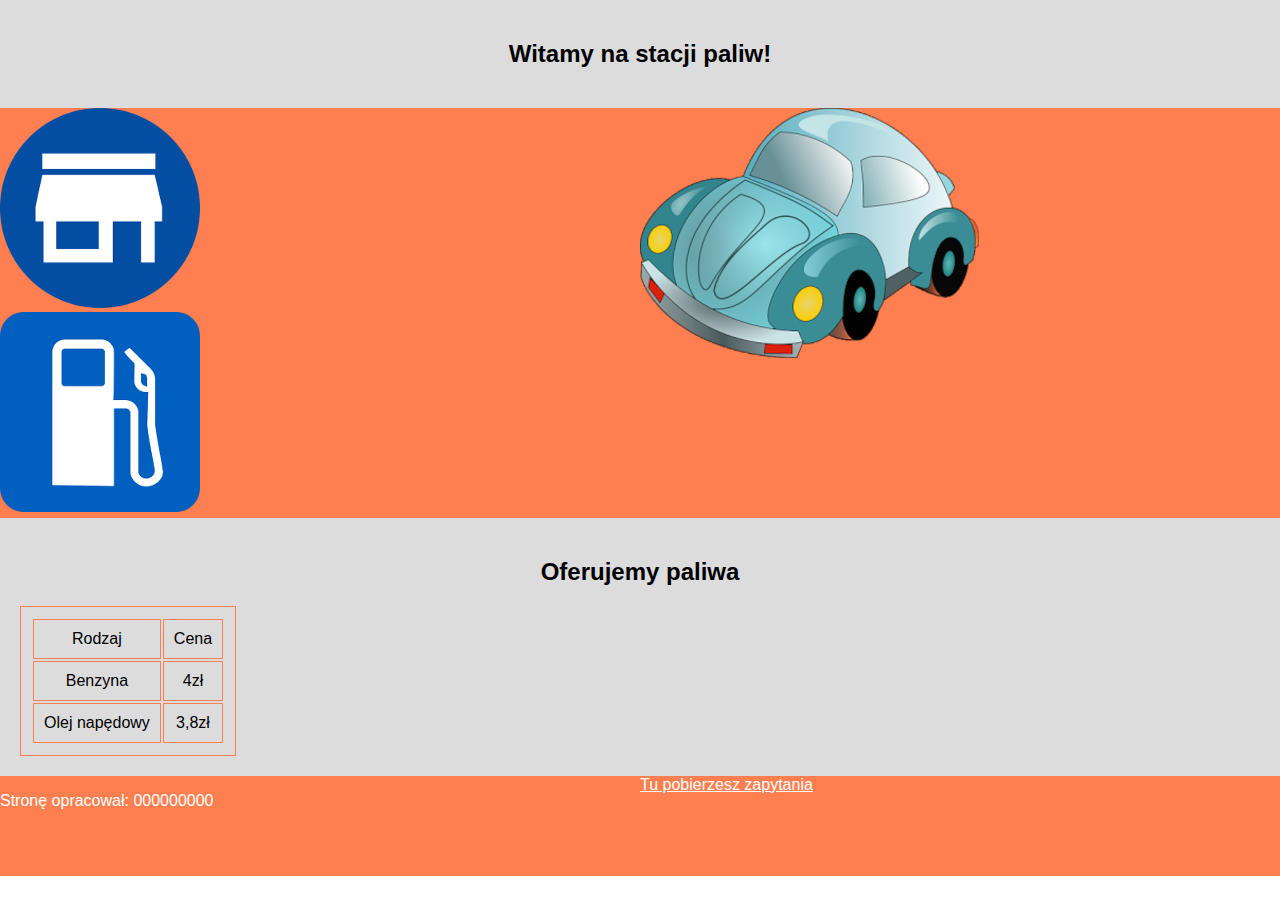
<file: index.html>
<!DOCTYPE html>
<html lang="pl">
    <head>
<meta charset="utf-8"/>
<title> Nasza stacja paliw </title>
<link rel="stylesheet" type="text/css" href="styl4.css"/>
    </head>
<body>
  <div id="baner">
   <h2> Witamy na stacji paliw! </h2> 
  </div>

    <div id="lewy">
    <a href="index.html"><img src="home.png"></a> <br>
    <a href="kalkulacja.html"><img src="znak.png"></a>
    </div>

        <div id="prawy">
        <img src="samochod.png" alt="grafika: samochód"/>
        </div>

          <div id="główny">
           <table>
            <h2> Oferujemy paliwa </h2>
            <tr> 
                <td>Rodzaj</td>
                <td>Cena</td>
            </tr>
            <tr>
                <td> Benzyna </td>
                <td>4zł</td>
            </tr>
            <tr>
                <td> Olej napędowy </td>
                <td> 3,8zł </td>
            </tr>
           </table>
          </div>

             <div id="stopka_lewa">
              <p> Stronę opracował: 000000000 </p>
             </div>

                <div id="stopka_prawa">
                <a href="kwerendy.txt">Tu pobierzesz zapytania</a>
                </div>

</body>
</html>
</file>
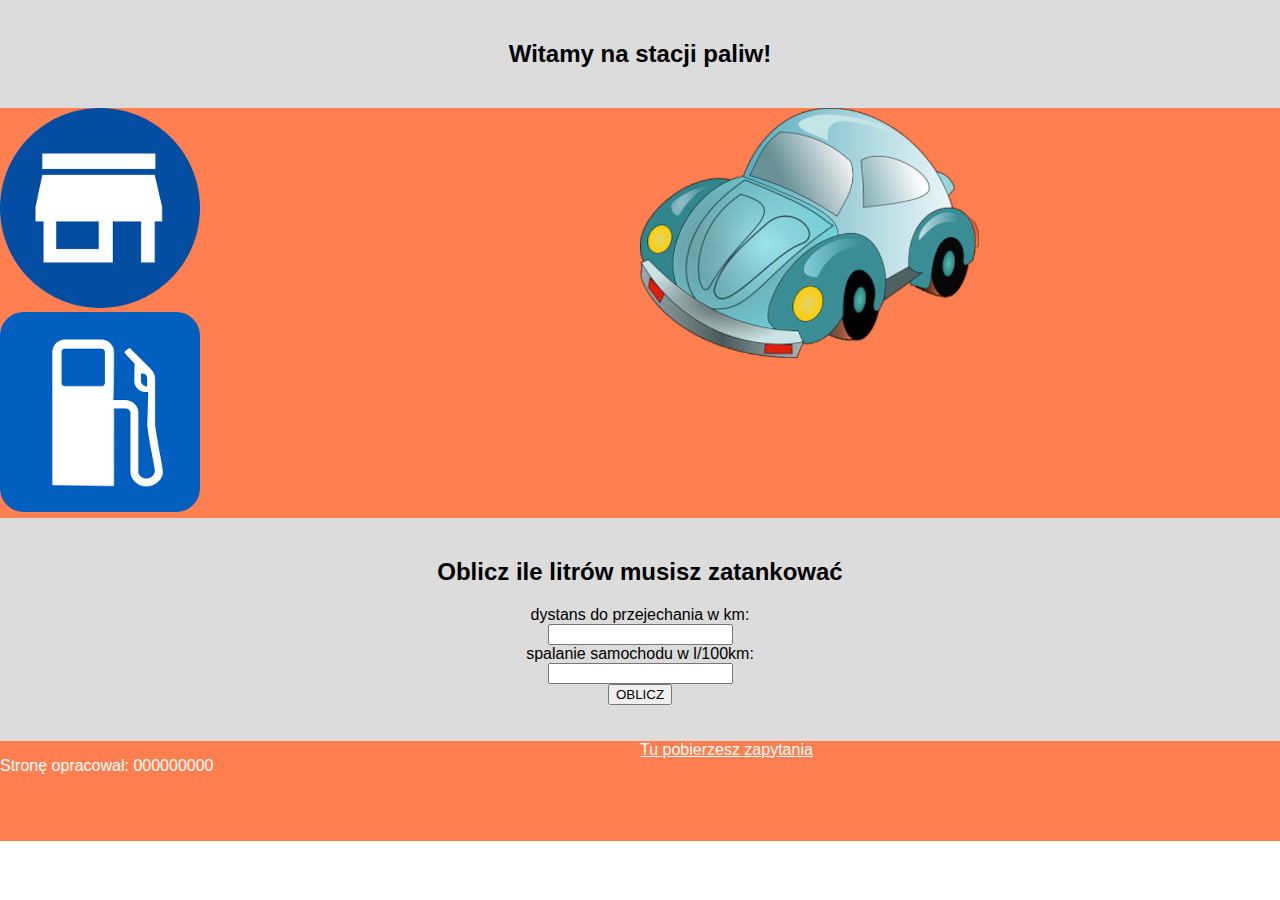
<file: kalkulacja.html>
<!DOCTYPE html>
<html lang="pl">
    <head>
<meta charset="utf-8"/>
<title> Nasza stacja paliw </title>
<link rel="stylesheet" type="text/css" href="styl4.css"/>
    </head>
<body>
  <div id="baner">
   <h2> Witamy na stacji paliw! </h2> 
  </div>

    <div id="lewy">
    <a href="index.html"><img src="home.png"></a> <br>
    <a href="kalkulacja.html"><img src="znak.png"></a>
    </div>

        <div id="prawy">
        <img src="samochod.png" alt="grafika: samochód"/>
        </div>

          <div id="główny">
            
                <h2> Oblicz ile litrów musisz zatankować </h2>
                <label> dystans do przejechania w km: </label> <br>
                <input type="number" id="numer" name="numer"/> <br>
                <label> spalanie samochodu w l/100km: </label> <br>
                <input type="number" id="numer2" name="numer2"/> <br>
                <button type="submit" id="przycisk" name="przycisk" onclick="oblicz()">OBLICZ</button> 
                <p id="wynik"></p>

                <script> 
                function oblicz() {
                  const a = 100;
                  let dystans = document.getElementById("numer");
                  let spalanie = document.getElementById("numer2");
                  let wynik = document.getElementById("wynik");
                  const wartosc = dystans.value * spalanie.value;
                  var suma = wartosc /a ;
                  wynik.innerHTML = `Potrzebujesz ${suma} litrów paliwa`
                }

                 
                

                
                
                
                </script>
            
          </div>

             <div id="stopka_lewa">
              <p> Stronę opracował: 000000000 </p>
             </div>

                <div id="stopka_prawa">
                <a href="kwerendy.txt">Tu pobierzesz zapytania</a>
                </div>

</body>
</html>
</file>
<file: styl4.css>
body
{
    font-family: Arial;
    margin: 0;
}

#lewy
{
    background-color: rgb(255,127,80);
    color: white;
    width:50%;
    height:410px;
    float: left;
}

#prawy
{
    background-color: rgb(255,127,80);
    color: white;
    width:50%;
    height:410px;
    float: left;
}

#baner
{
    background-color: rgb(220,220,220);
    padding: 20px;
    text-align: center;
}

#główny
{
    background-color: rgb(220,220,220);
    padding: 20px;
    text-align: center;
    clear: both;
}

#stopka_lewa
{
    background-color: rgb(255,127,80);
    color:white;
    width:50%;
    height:100px;
    float:left;
}

#stopka_prawa
{
    background-color: rgb(255,127,80);
    color:white;
    width:50%;
    height:100px;
    float:left
}

table
{
    border: solid 1px rgb(255,127,80);
    padding: 10px;
    text-align: center;
}

td
{
    border: solid 1px rgb(255,127,80);
    padding: 10px;
    text-align: center;
}

a
{
    color: white;
}
</file>
